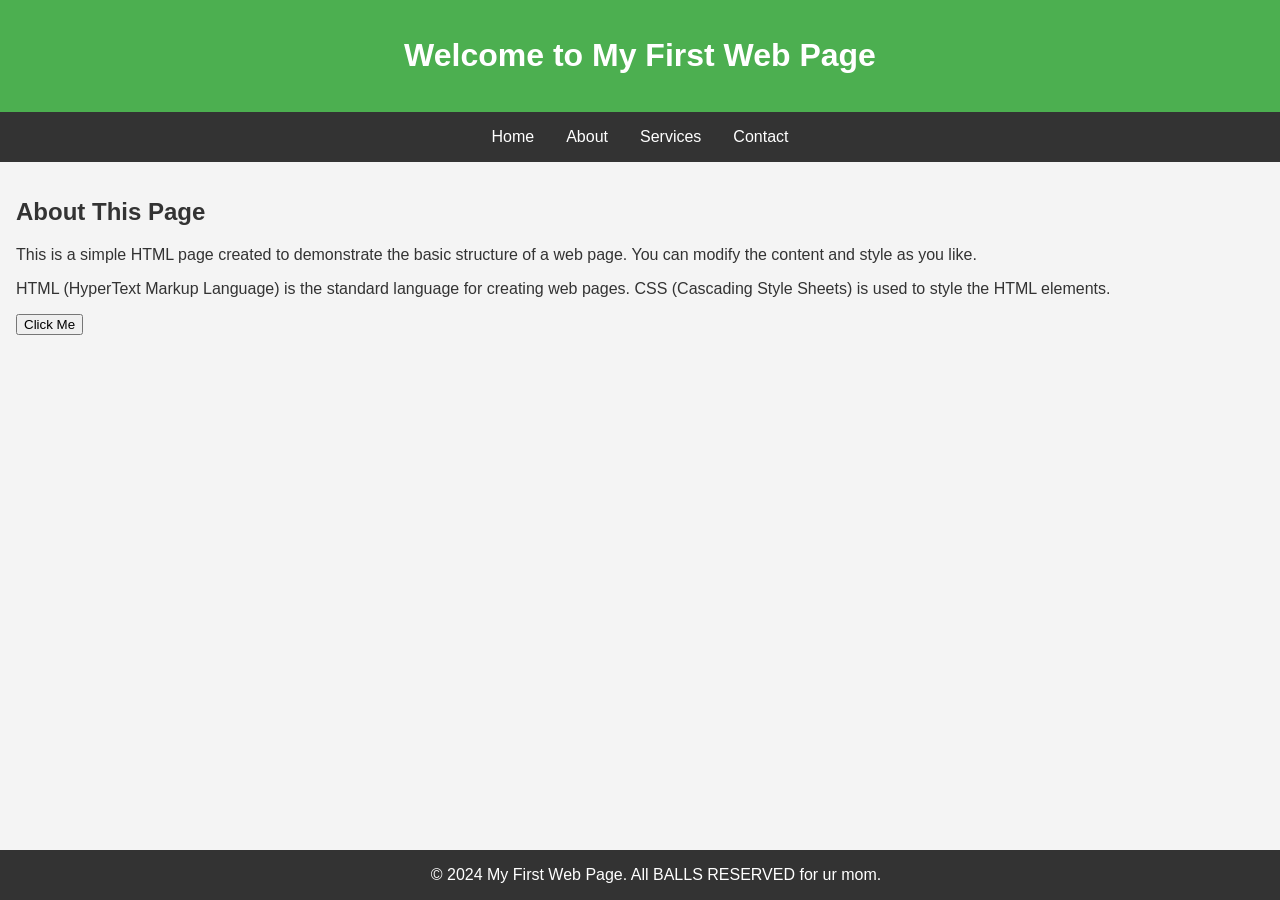
<file: index.html>
<!DOCTYPE html>
<html lang="en">
<head>
    <meta charset="UTF-8">
    <meta name="viewport" content="width=device-width, initial-scale=1.0">
    <title>My First Web Page</title>
    <link rel="stylesheet" href="styles.css">
</head>
<body>

<header>
    <h1>Welcome to My First Web Page</h1>
</header>

<nav>
    <a href="#" id="home">Home</a>
    <a href="#" id="about">About</a>
    <a href="#" id="services">Services</a>
    <a href="#" id="contact">Contact</a>
</nav>

<main id="content">
    <h2>About This Page</h2>
    <p>This is a simple HTML page created to demonstrate the basic structure of a web page. You can modify the content and style as you like.</p>
    <p>HTML (HyperText Markup Language) is the standard language for creating web pages. CSS (Cascading Style Sheets) is used to style the HTML elements.</p>
    <button id="alertButton">Click Me</button>
</main>

<footer>
    &copy; 2024 My First Web Page. All BALLS RESERVED for ur mom.
</footer>

<script src="script.js"></script>
</body>
</html>
</file>
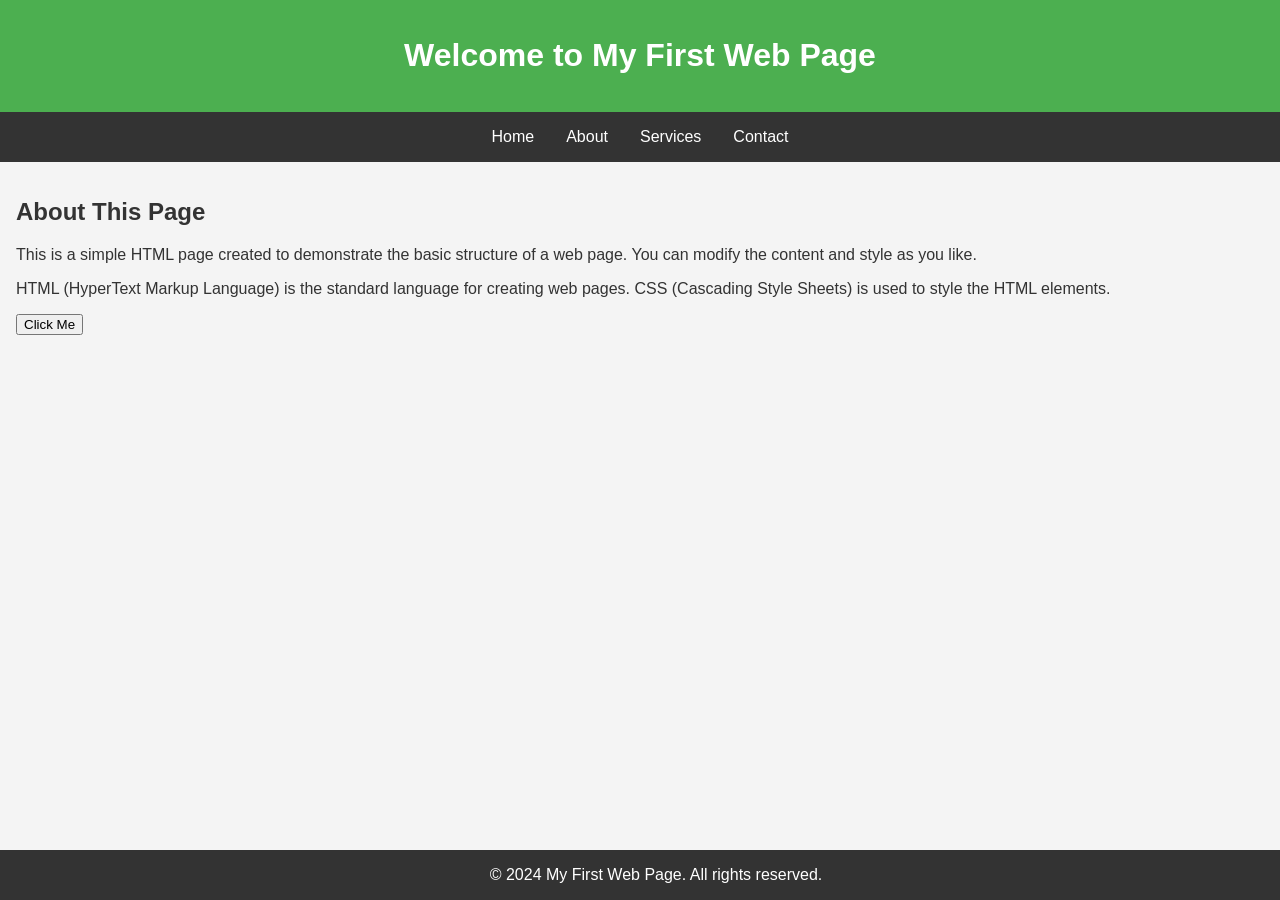
<file: index - Copy.html>
<!DOCTYPE html>
<html lang="en">
<head>
    <meta charset="UTF-8">
    <meta name="viewport" content="width=device-width, initial-scale=1.0">
    <title>My First Web Page</title>
    <link rel="stylesheet" href="styles.css">
</head>
<body>

<header>
    <h1>Welcome to My First Web Page</h1>
</header>

<nav>
    <a href="#" id="home">Home</a>
    <a href="#" id="about">About</a>
    <a href="#" id="services">Services</a>
    <a href="#" id="contact">Contact</a>
</nav>

<main id="content">
    <h2>About This Page</h2>
    <p>This is a simple HTML page created to demonstrate the basic structure of a web page. You can modify the content and style as you like.</p>
    <p>HTML (HyperText Markup Language) is the standard language for creating web pages. CSS (Cascading Style Sheets) is used to style the HTML elements.</p>
    <button id="alertButton">Click Me</button>
</main>

<footer>
    &copy; 2024 My First Web Page. All rights reserved.
</footer>

<script src="script.js"></script>
</body>
</html>
</file>
<file: styles.css>
body {
    font-family: Arial, sans-serif;
    margin: 0;
    padding: 0;
    background-color: #f4f4f4;
    color: #333;
}

header {
    background-color: #4CAF50;
    color: white;
    padding: 1em;
    text-align: center;
}

nav {
    display: flex;
    justify-content: center;
    background-color: #333;
}

nav a {
    color: white;
    padding: 1em;
    text-decoration: none;
    text-align: center;
}

nav a:hover {
    background-color: #ddd;
    color: black;
}

main {
    padding: 1em;
}

footer {
    background-color: #333;
    color: white;
    text-align: center;
    padding: 1em;
    position: fixed;
    width: 100%;
    bottom: 0;
}
</file>
